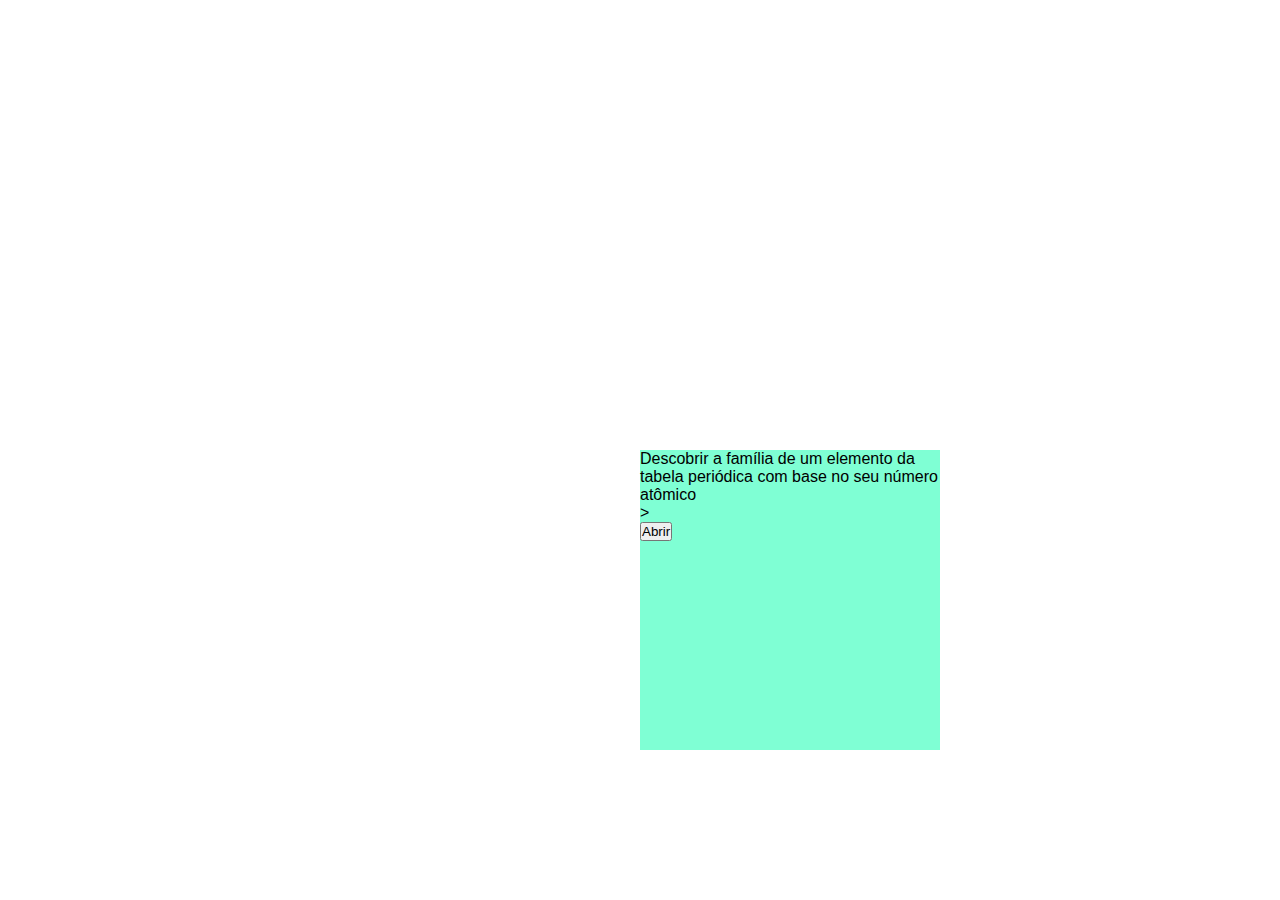
<file: index.html>
<!DOCTYPE html>
<html lang="en">
<head>
    <meta charset="UTF-8">
    <meta name="viewport" content="width=device-width, initial-scale=1.0">
    <title>janela popup</title>
    <link rel="stylesheet" href="style.css">
</head>
<body>

    <div class="inicio">
        <p>Descobrir a família de um elemento da tabela periódica com base no seu número atômico</p>
        <div>
        <!--é preciso colocar uma introdução a respeito da divisão dos elementos na tabela e dizer que a calculadora será usada para isso-->>
            <p></p>
        </div>
        <button onclick="abrir('popup.html')">Abrir</button>
    </div>

    <script>
        function abrir(URL){
            window.open(URL, 'width=400, height=500, top=100, left=699,scrollbars=no',
            'status=no, toolbar=no,location=no, menubar=no, resizable=no, fullscreen=no');
        }
    </script>
    
</body>
</html>
</file>
<file: style.css>
*{
    padding: 0;
    margin: 0;
    font-family: Helvetica;
    box-sizing: border-box;
}

/*deslizamento lizo*/
html{
    scroll-behavior: smooth;
}

.inicio{
    background-color: aquamarine;
    width: 300px;
    height: 300px;
    position: absolute;
    top: 50%;
    left: 50%;
}
</file>
